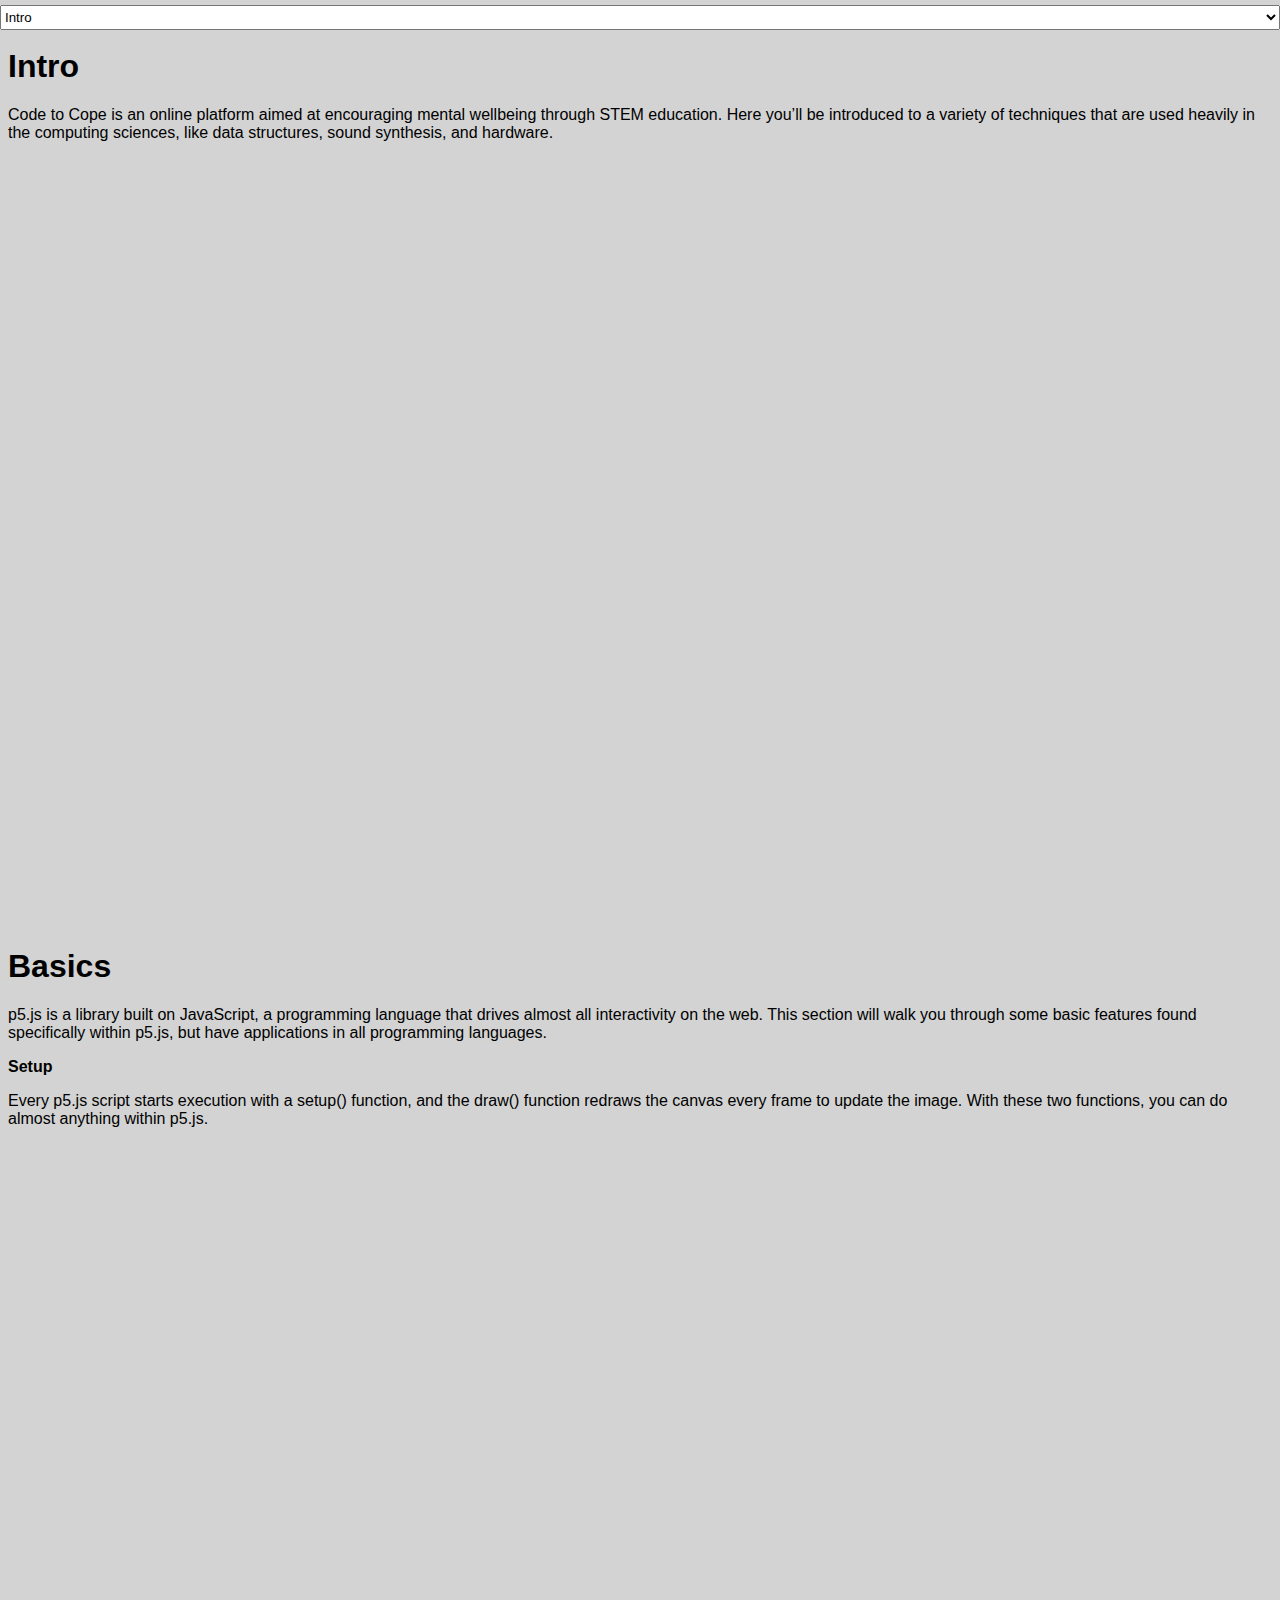
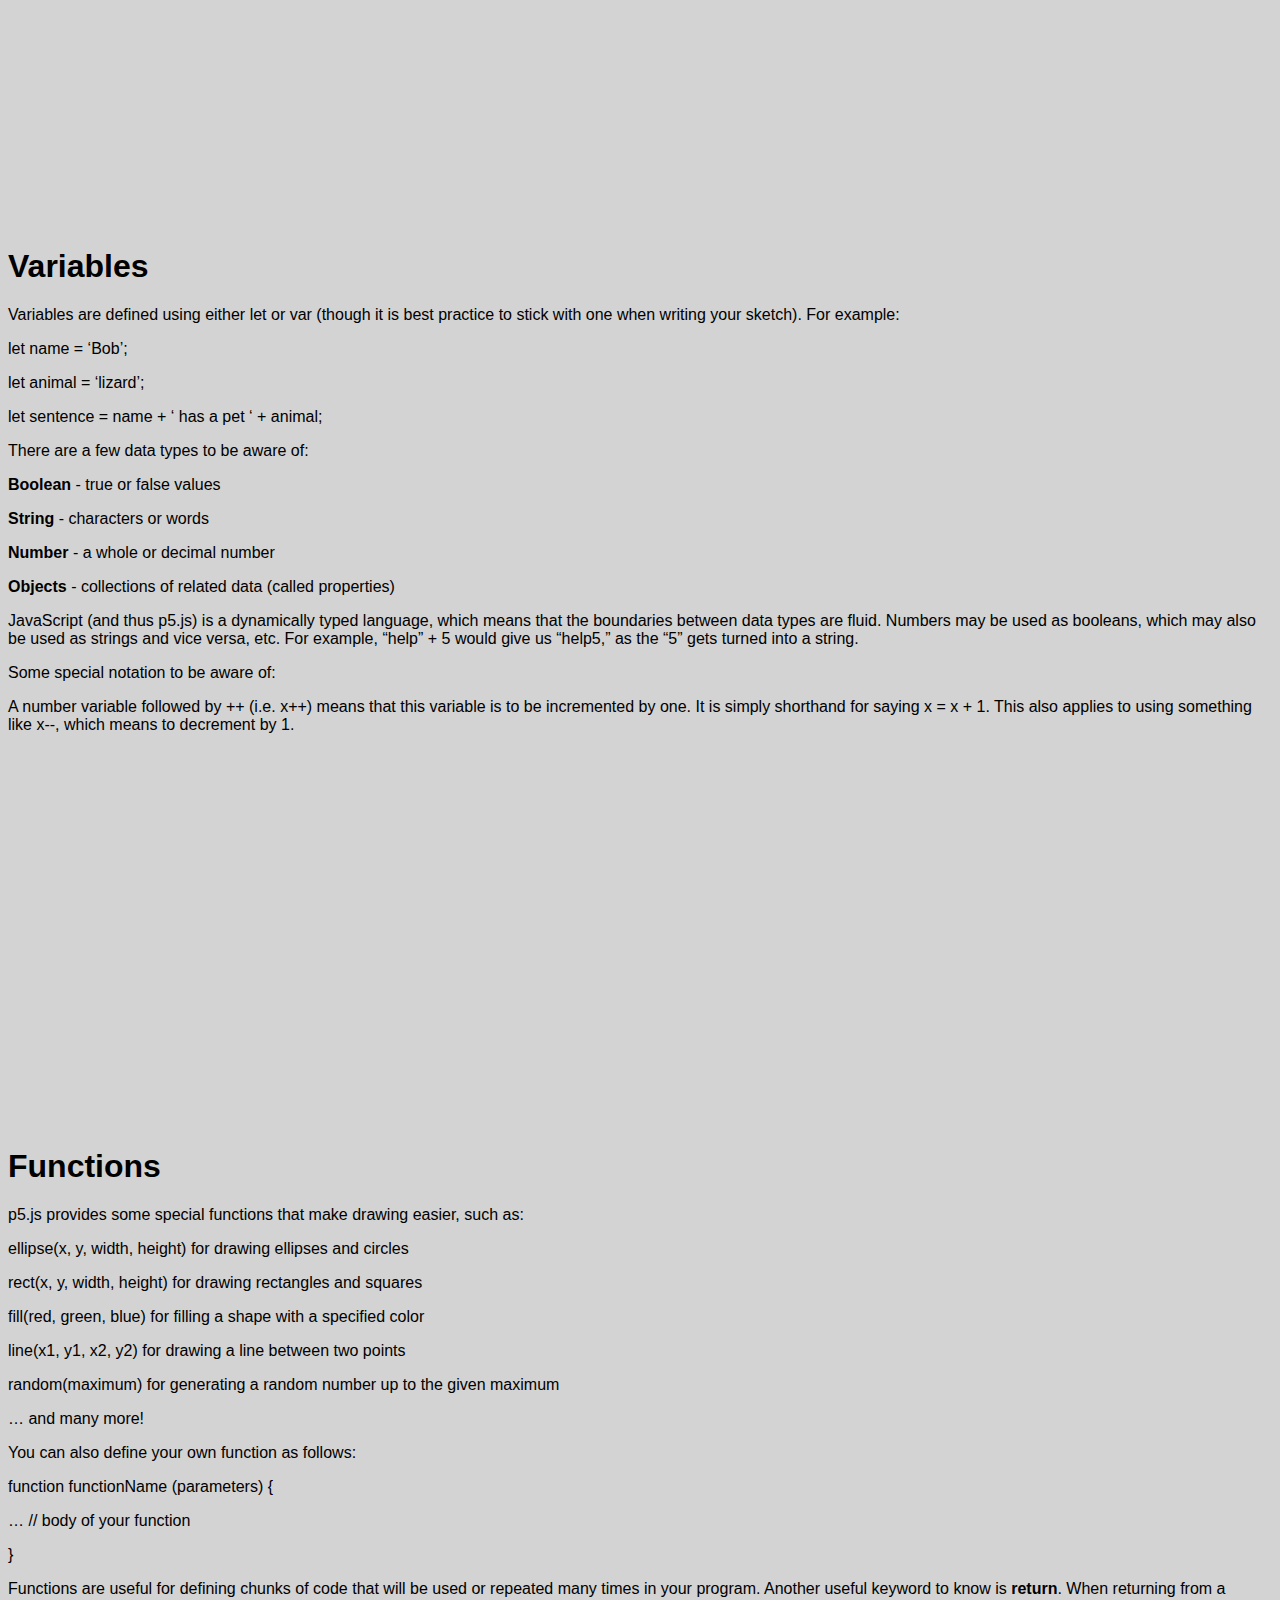
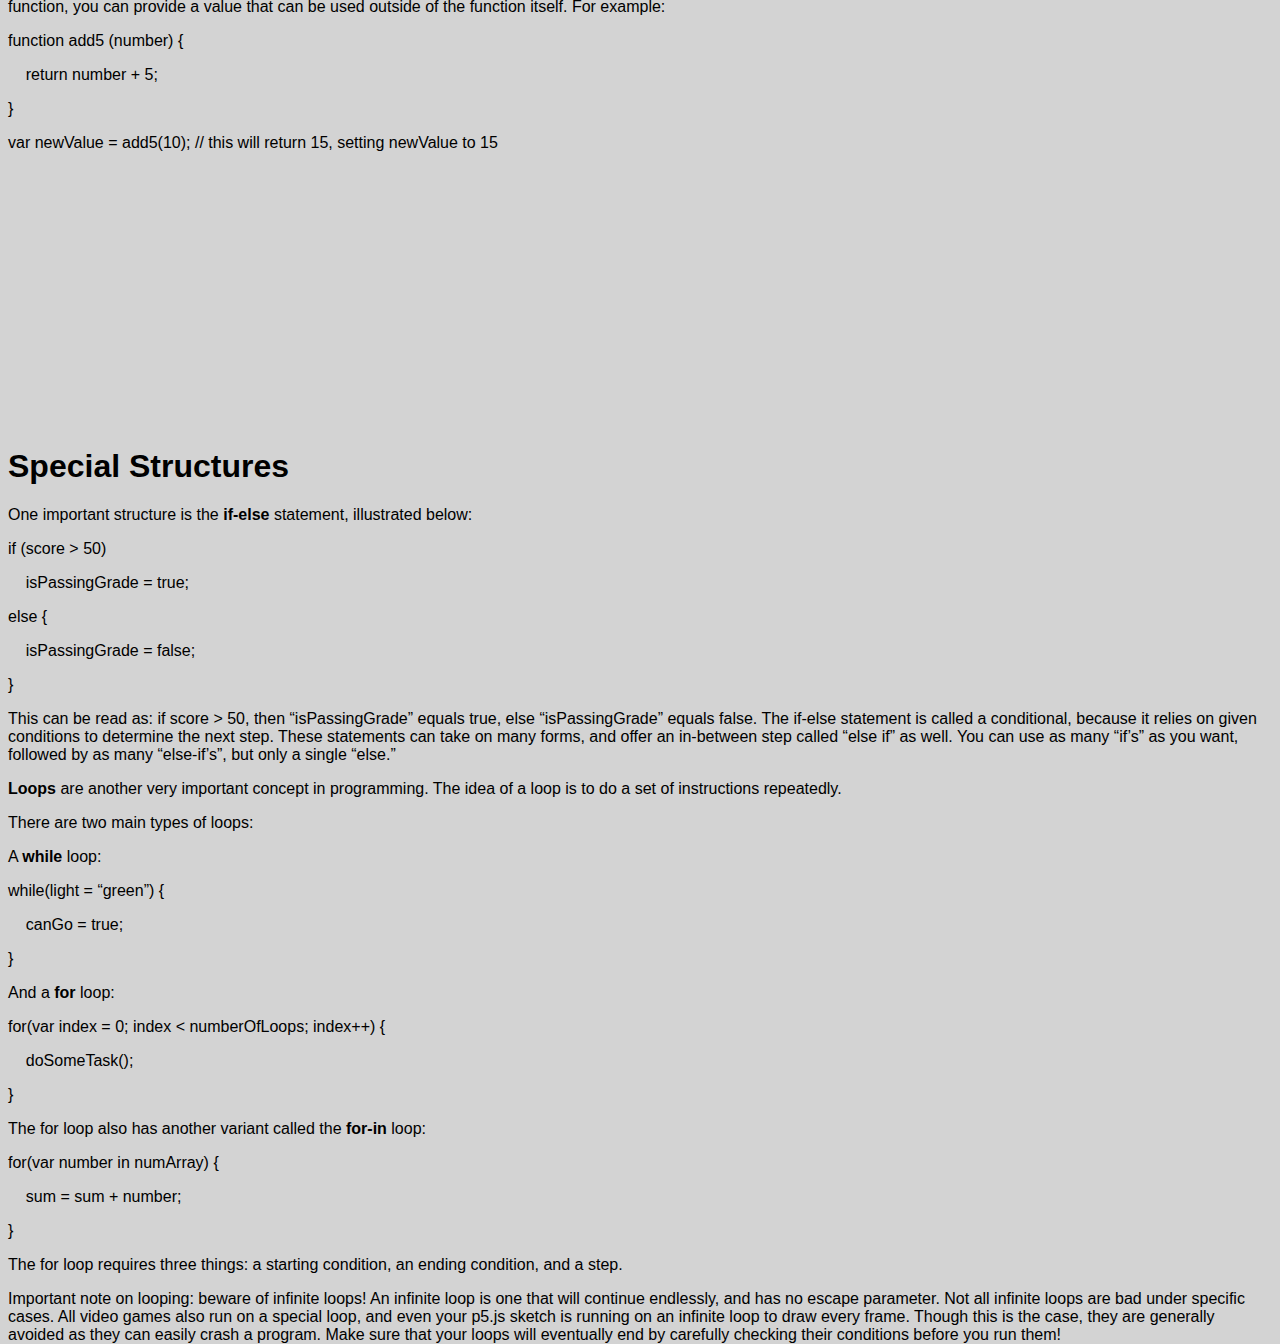
<file: tutorial1.html>
<!DOCTYPE html>
<html lang="">

<head>
    <meta charset="utf-8">
    <meta name="viewport" content="width=device-width, initial-scale=1.0">
    <title>Tutorials</title>
    <style>
        body {
            display: flex;
            flex-wrap: wrap;
            background-color: lightgray;
        }

        html {
            border: 0;
            margin: 0;
            padding: 0;
        }

        section {
            width: 100%;
            height: 100vh;
            margin: 0px 0px;
            font-family: 'Franklin Gothic Medium', 'Arial Narrow', Arial, sans-serif;
        }

        section h1 {
            margin-top: 40px;
        }

        section p {
            font-family: Arial, Helvetica, sans-serif;
        }

        select {
            width: 100%;
            height: 25px;
            right: 0;
            top: 0;
            margin: 5px 0px;
            position: fixed;
            z-index: 10;
        }
    </style>
</head>

<body>
    <select id="contents" onchange="goTo();">
        <option>Intro</option>
        <option>Basics</option>
        <option>Variables</option>
        <option>Functions</option>
        <option>Special Structures</option>
    </select>
    <section id="Intro">
        <h1>Intro</h1>
        <p>Code to Cope is an online platform aimed at encouraging mental wellbeing through STEM education. Here you’ll
            be introduced to a variety of techniques that are used heavily in the computing sciences, like data
            structures, sound synthesis, and hardware.</p>
    </section>
    <section id="Basics">
        <h1>Basics</h1>
        <p>p5.js is a library built on JavaScript, a programming language that drives almost all interactivity on the
            web. This section will walk you through some basic features found specifically within p5.js, but have
            applications in all programming languages.</p>
        <p><strong>Setup</strong></p>
        <p>Every p5.js script starts execution with a setup() function, and the draw() function redraws the canvas every
            frame to update the image. With these two functions, you can do almost anything within p5.js.</p>
    </section>
    <section id="Variables">
        <h1>Variables</h1>
        <p>Variables are defined using either let or var (though it is best practice to stick with one when writing your
            sketch). For example:</p>
        <p>let name = &lsquo;Bob&rsquo;;</p>
        <p>let animal = &lsquo;lizard&rsquo;;</p>
        <p>let sentence = name + &lsquo; has a pet &lsquo; + animal;</p>
        <p>There are a few data types to be aware of:</p>
        <p><strong>Boolean</strong> - true or false values</p>
        <p><strong>String</strong> - characters or words</p>
        <p><strong>Number</strong> - a whole or decimal number</p>
        <p><strong>Objects</strong> - collections of related data (called properties)</p>
        <p>JavaScript (and thus p5.js) is a dynamically typed language, which means that the boundaries between data
            types are fluid. Numbers may be used as booleans, which may also be used as strings and vice versa, etc. For
            example, &ldquo;help&rdquo; + 5 would give us &ldquo;help5,&rdquo; as the &ldquo;5&rdquo; gets turned into a
            string.</p>
        <p>Some special notation to be aware of:</p>
        <p>A number variable followed by ++ (i.e. x++) means that this variable is to be incremented by one. It is
            simply shorthand for saying x = x + 1. This also applies to using something like x--, which means to
            decrement by 1.</p>
    </section>
    <section id="Functions">
        <h1>Functions</h1>
        <p>p5.js provides some special functions that make drawing easier, such as:</p>
        <p>ellipse(x, y, width, height) for drawing ellipses and circles</p>
        <p>rect(x, y, width, height) for drawing rectangles and squares</p>
        <p>fill(red, green, blue) for filling a shape with a specified color</p>
        <p>line(x1, y1, x2, y2) for drawing a line between two points</p>
        <p>random(maximum) for generating a random number up to the given maximum</p>
        <p>&hellip; and many more!</p>
        <p>You can also define your own function as follows:</p>
        <p>function functionName (parameters) {</p>
        <p>&hellip; // body of your function</p>
        <p>}</p>
        <p>Functions are useful for defining chunks of code that will be used or repeated many times in your program.
            Another useful keyword to know is <strong>return</strong>. When returning from a function, you can provide a
            value that can be used outside of the function itself. For example:</p>
        <p>function add5 (number) {</p>
        <p>&nbsp;&nbsp;&nbsp;&nbsp;return number + 5;</p>
        <p>}</p>
        <p>var newValue = add5(10); // this will return 15, setting newValue to 15</p>
    </section>
    <section id="Special Structures">
        <h1>Special Structures</h1>
        <p>One important structure is the<strong> if-else </strong>statement, illustrated below:</p>
        <p>if (score &gt; 50)&nbsp;</p>
        <p>&nbsp;&nbsp;&nbsp;&nbsp;isPassingGrade = true;</p>
        <p>else {</p>
        <p>&nbsp;&nbsp;&nbsp;&nbsp;isPassingGrade = false;</p>
        <p>}</p>
        <p>This can be read as: if score &gt; 50, then &ldquo;isPassingGrade&rdquo; equals true, else
            &ldquo;isPassingGrade&rdquo; equals false. The if-else statement is called a conditional, because it relies
            on given conditions to determine the next step. These statements can take on many forms, and offer an
            in-between step called &ldquo;else if&rdquo; as well. You can use as many &ldquo;if&rsquo;s&rdquo; as you
            want, followed by as many &ldquo;else-if&rsquo;s&rdquo;, but only a single &ldquo;else.&rdquo;</p>
        <p><strong>Loops </strong>are another very important concept in programming. The idea of a loop is to do a set
            of instructions repeatedly.</p>
        <p>There are two main types of loops:</p>
        <p>A <strong>while </strong>loop:</p>
        <p>while(light = &ldquo;green&rdquo;) {</p>
        <p>&nbsp;&nbsp;&nbsp;&nbsp;canGo = true;</p>
        <p>}</p>
        <p>And a <strong>for </strong>loop:</p>
        <p>for(var index = 0; index &lt; numberOfLoops; index++) {</p>
        <p>&nbsp;&nbsp;&nbsp;&nbsp;doSomeTask();</p>
        <p>}</p>
        <p>The for loop also has another variant called the <strong>for-in </strong>loop:</p>
        <p>for(var number in numArray) {</p>
        <p>&nbsp;&nbsp;&nbsp;&nbsp;sum = sum + number;</p>
        <p>}</p>
        <p>The for loop requires three things: a starting condition, an ending condition, and a step.</p>
        <p>Important note on looping: beware of infinite loops! An infinite loop is one that will continue endlessly,
            and has no escape parameter. Not all infinite loops are bad under specific cases. All video games also run
            on a special loop, and even your p5.js sketch is running on an infinite loop to draw every frame. Though
            this is the case, they are generally avoided as they can easily crash a program. Make sure that your loops
            will eventually end by carefully checking their conditions before you run them!</p>
    </section>
</body>

<script>
    function goTo() {
        var index = document.getElementById("contents").selectedIndex;
        var body = document.getElementsByTagName("section");
        var id = body[index].id;

        window.location.hash = id;
    }
</script>

</html>
</file>
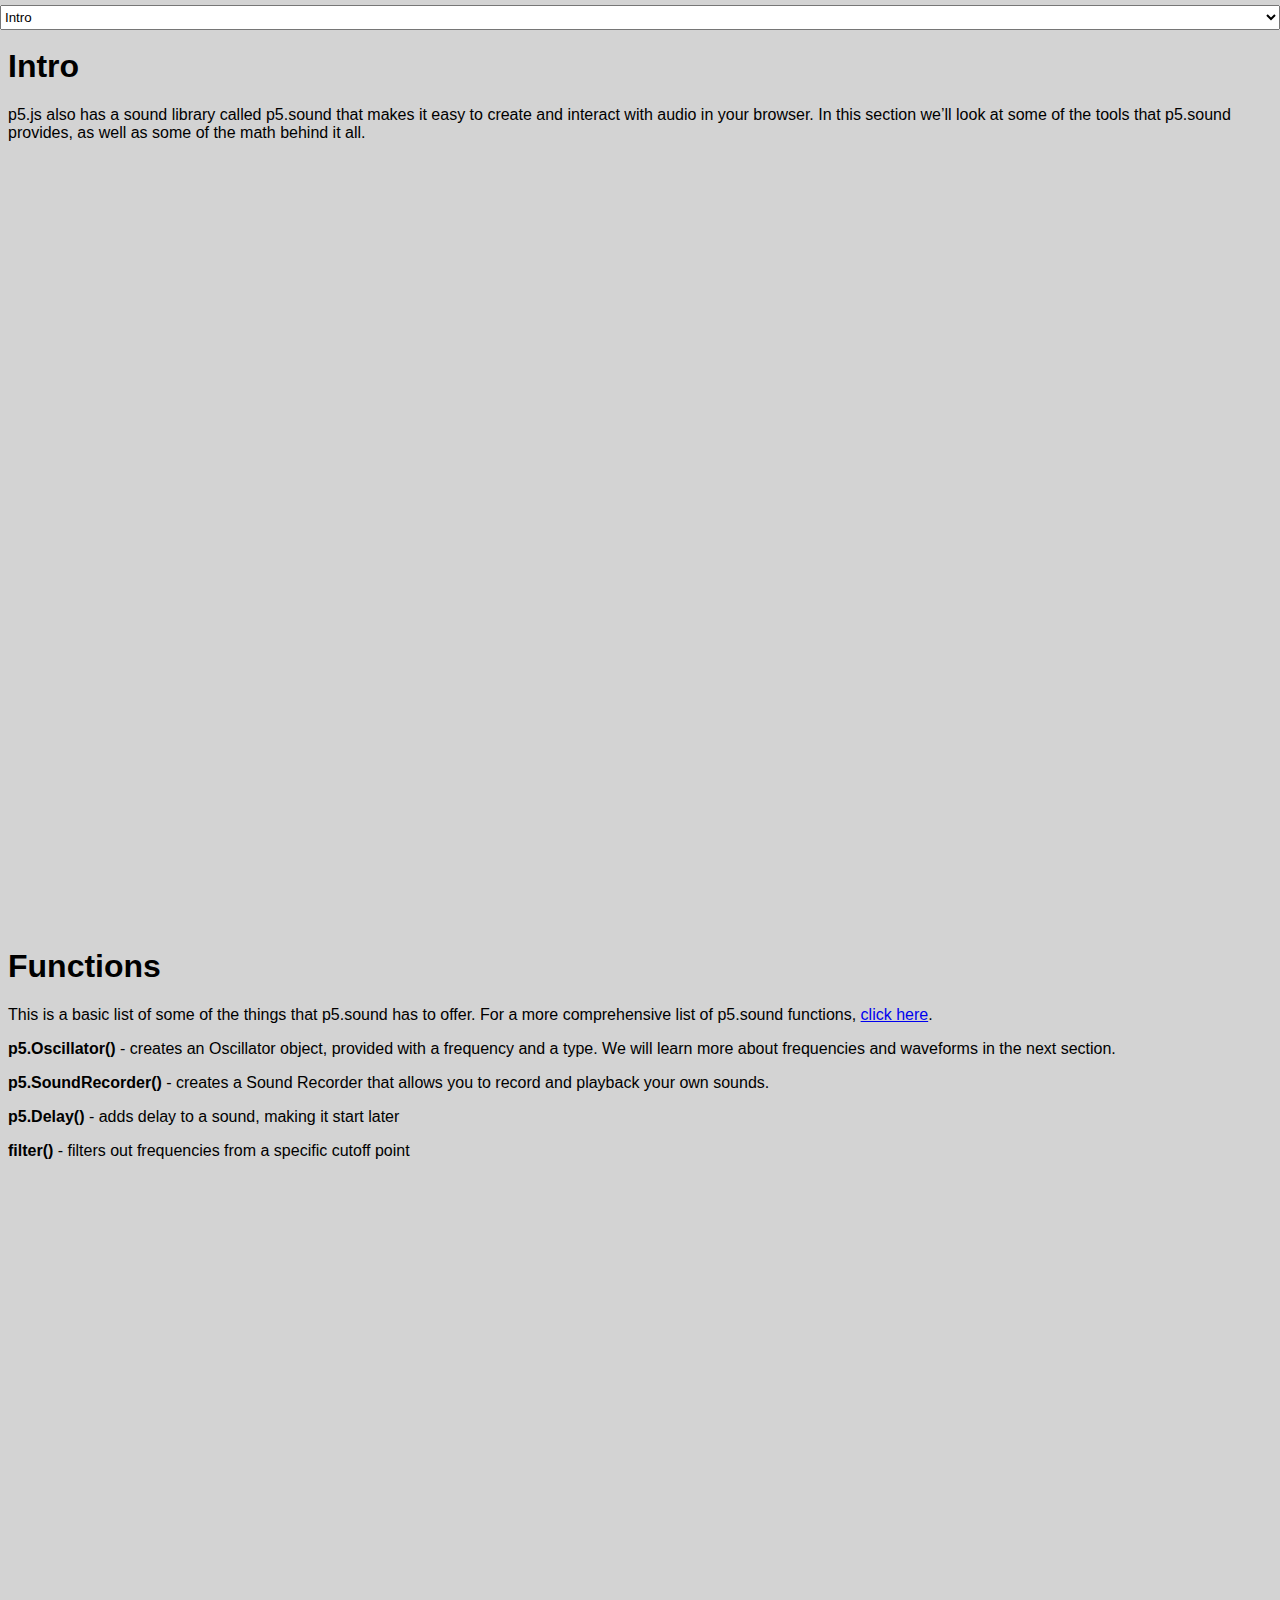
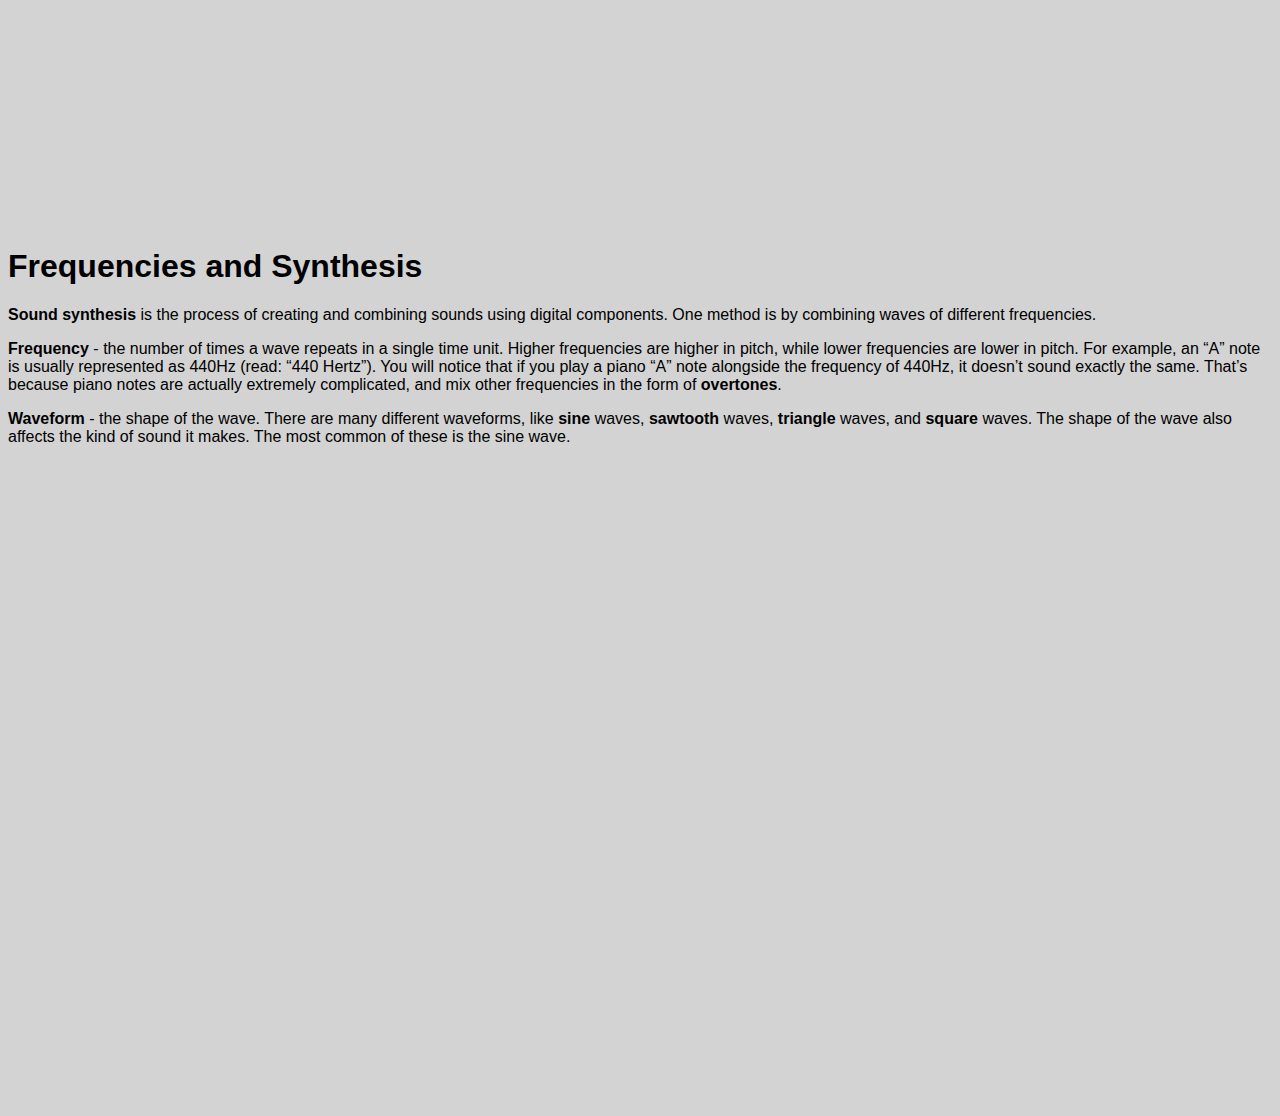
<file: tutorial2.html>
<!DOCTYPE html>
<html lang="">

<head>
    <meta charset="utf-8">
    <meta name="viewport" content="width=device-width, initial-scale=1.0">
    <title>Tutorials</title>
    <style>
        body {
            display: flex;
            flex-wrap: wrap;
            background-color: lightgray;
        }

        html {
            border: 0;
            margin: 0;
            padding: 0;
        }

        section {
            width: 100%;
            height: 100vh;
            margin: 0px 0px;
            font-family: 'Franklin Gothic Medium', 'Arial Narrow', Arial, sans-serif;
        }

        section h1 {
            margin-top: 40px;
        }

        section p {
            font-family: Arial, Helvetica, sans-serif;
        }

        select {
            width: 100%;
            height: 25px;
            right: 0;
            top: 0;
            margin: 5px 0px;
            position: fixed;
            z-index: 10;
        }
    </style>
</head>

<body>
    <select id="contents" onchange="goTo();">
        <option>Intro</option>
        <option>Functions</option>
        <option>Frequencies and Synthesis</option>
    </select>
    <section id="Intro">
        <h1>Intro</h1>
        <p>p5.js also has a sound library called p5.sound that makes it easy to create and interact with audio in your
            browser. In this section we’ll look at some of the tools that p5.sound provides, as well as some of the math
            behind it all.</p>
    </section>
    <section id="Functions">
        <h1>Functions</h1>
        <p>This is a basic list of some of the things that p5.sound has to offer. For a more comprehensive list of
            p5.sound functions, <a href="https://p5js.org/reference/#/libraries/p5.sound" target="_blank"
                rel="noopener">click here</a>.&nbsp;</p>
        <p><strong>p5.Oscillator() </strong>- creates an Oscillator object, provided with a frequency and a type. We
            will learn more about frequencies and waveforms in the next section.</p>
        <p><strong>p5.SoundRecorder()</strong> - creates a Sound Recorder that allows you to record and playback your
            own sounds.</p>
        <p><strong>p5.Delay()</strong> - adds delay to a sound, making it start later</p>
        <p><strong>filter()</strong> - filters out frequencies from a specific cutoff point</p>
    </section>
    <section id="Frequencies and Synthesis">
        <h1>Frequencies and Synthesis</h1>
        <p><strong>Sound synthesis </strong>is the process of creating and combining sounds using digital components.
            One method is by combining waves of different frequencies.</p>
        <p><strong>Frequency </strong>- the number of times a wave repeats in a single time unit. Higher frequencies are
            higher in pitch, while lower frequencies are lower in pitch. For example, an &ldquo;A&rdquo; note is usually
            represented as 440Hz (read: &ldquo;440 Hertz&rdquo;). You will notice that if you play a piano
            &ldquo;A&rdquo; note alongside the frequency of 440Hz, it doesn&rsquo;t sound exactly the same. That&rsquo;s
            because piano notes are actually extremely complicated, and mix other frequencies in the form of
            <strong>overtones</strong>.</p>
        <p><strong>Waveform </strong>- the shape of the wave. There are many different waveforms, like <strong>sine
            </strong>waves, <strong>sawtooth </strong>waves, <strong>triangle </strong>waves, and <strong>square
            </strong>waves. The shape of the wave also affects the kind of sound it makes. The most common of these is
            the sine wave.</p>
    </section>
</body>

<script>
    function goTo() {
        var index = document.getElementById("contents").selectedIndex;
        var body = document.getElementsByTagName("section");
        var id = body[index].id;

        window.location.hash = id;
    }
</script>

</html>
</file>
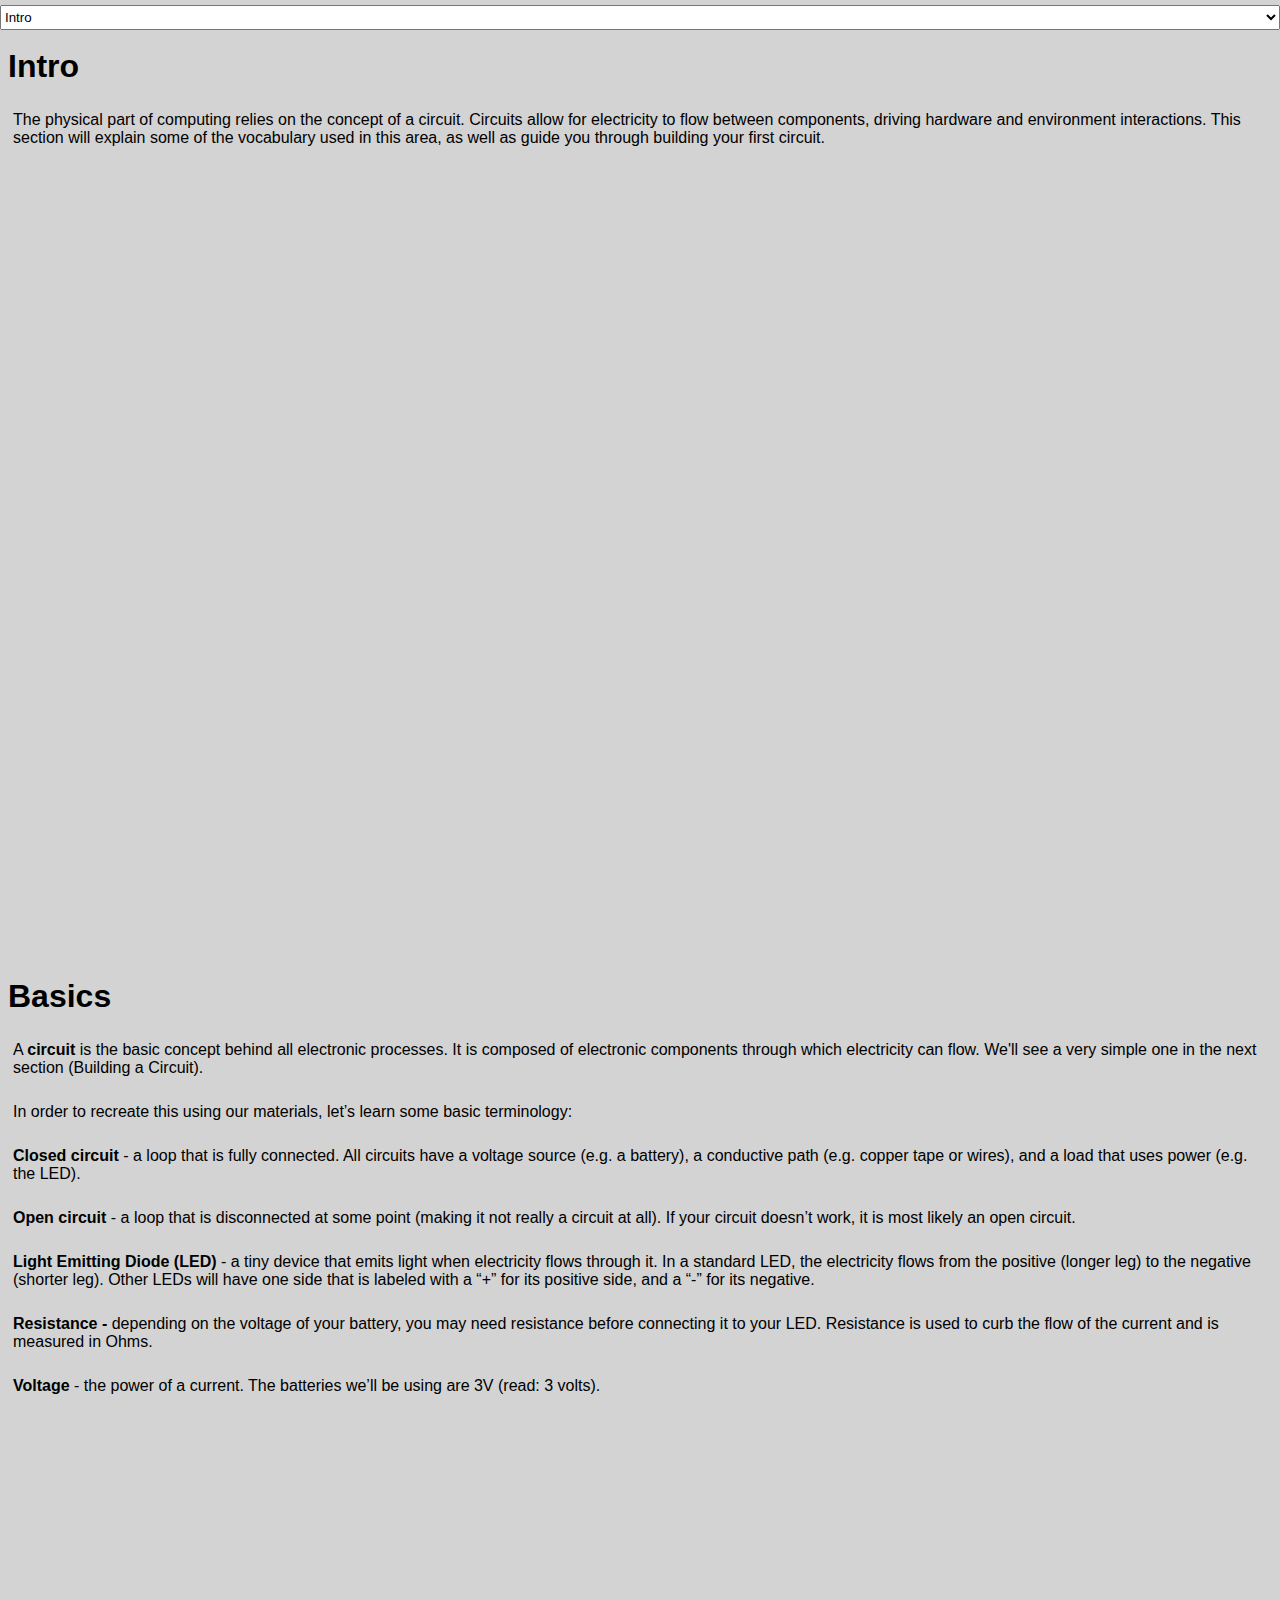
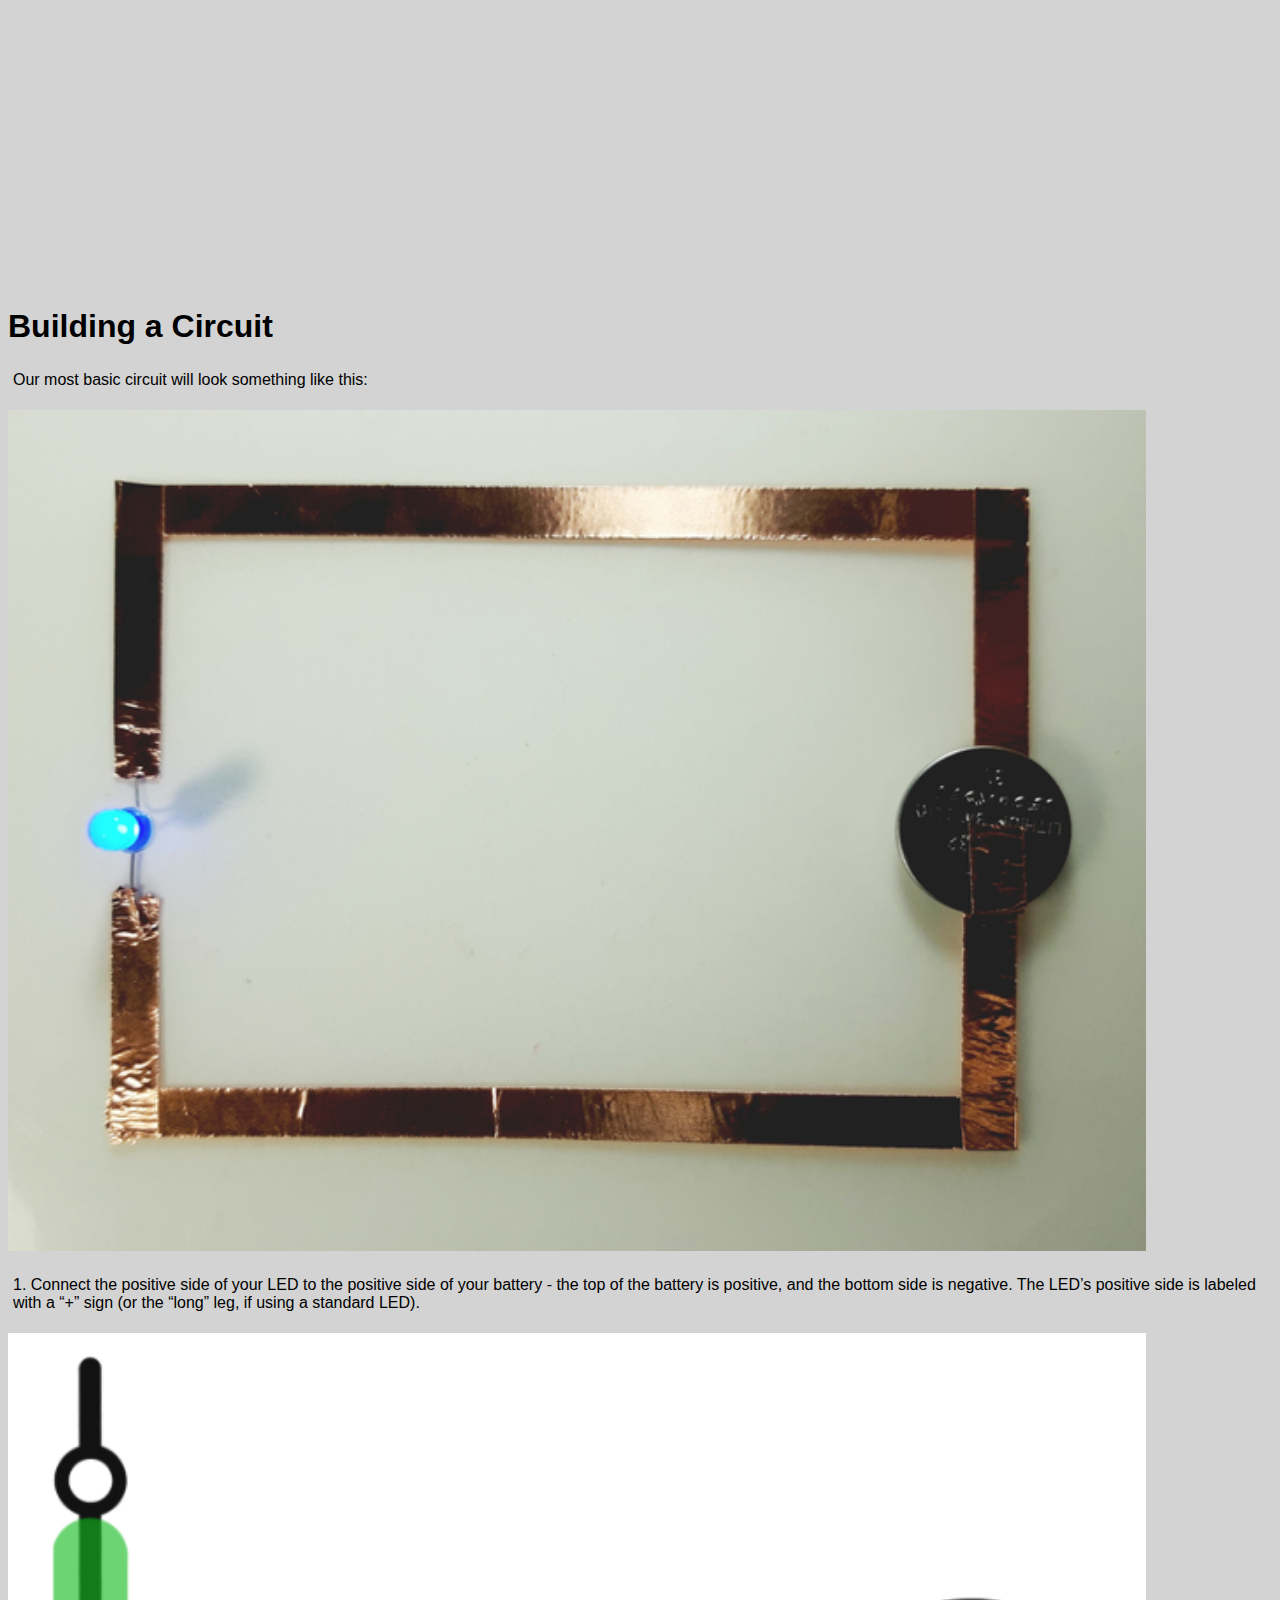
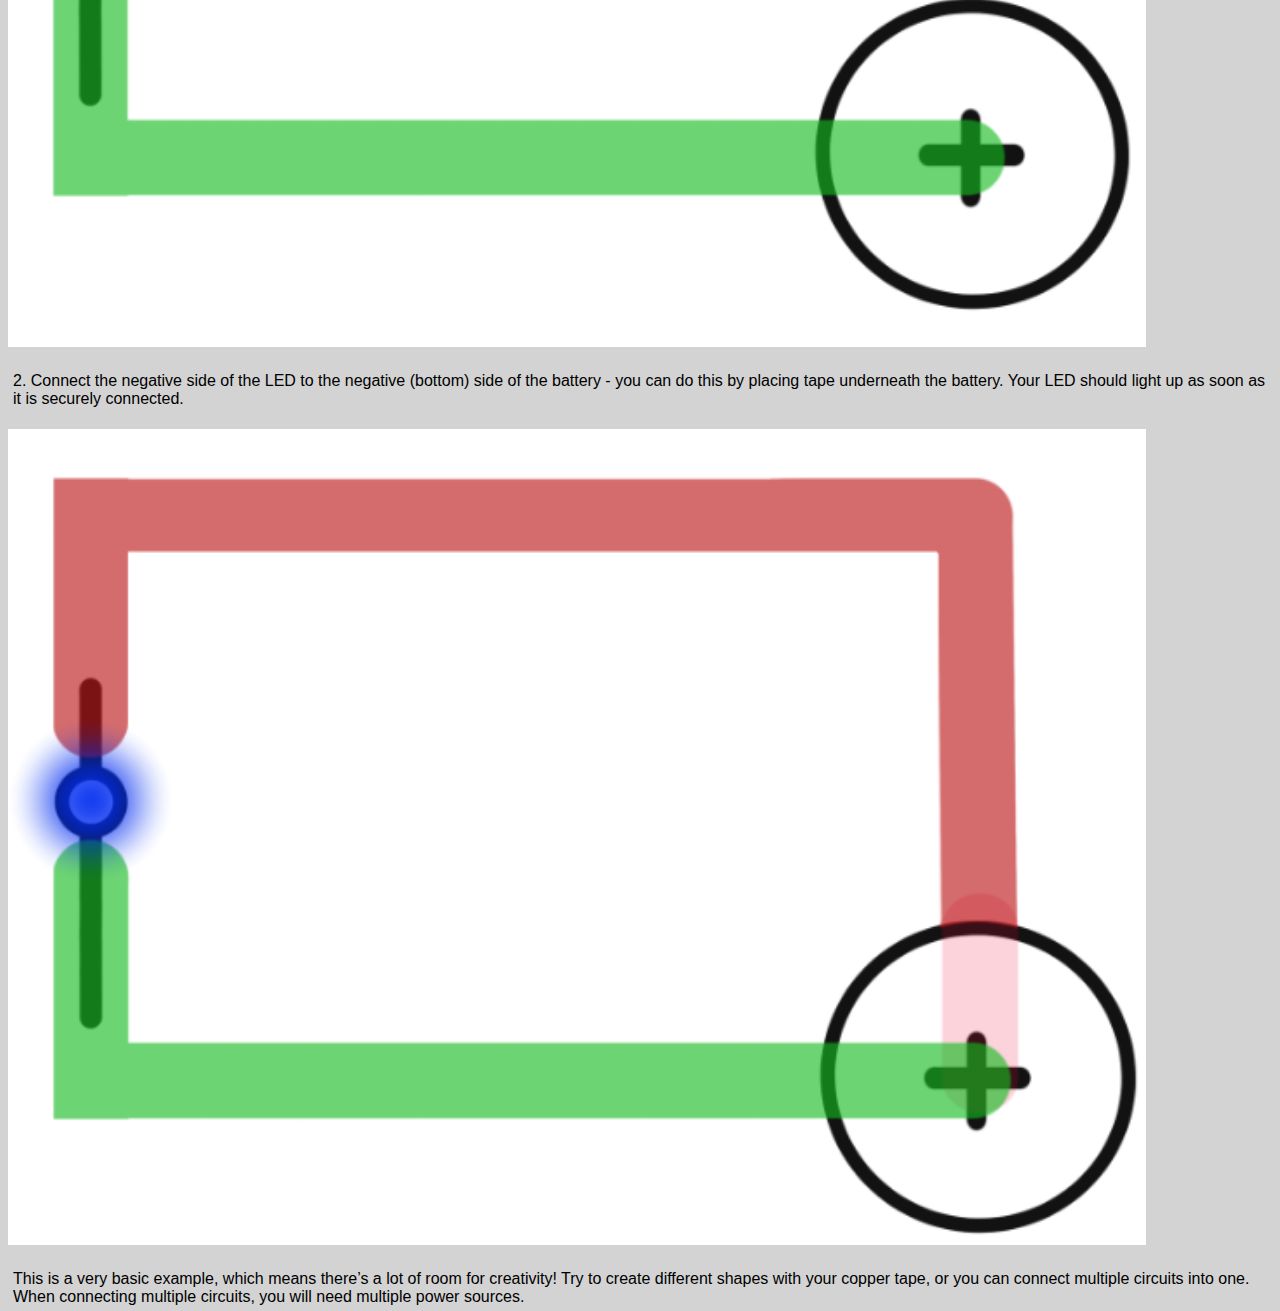
<file: tutorial3.html>
<!DOCTYPE html>
<html lang="">

<head>
    <meta charset="utf-8">
    <meta name="viewport" content="width=device-width, initial-scale=1.0">
    <title>Tutorials</title>
    <style>
        body {
            display: flex;
            flex-wrap: wrap;
            background-color: lightgray;
        }

        html {
            border: 0;
            margin: 0;
            padding: 0;
        }

        section {
            width: 100%;
            height: 100vh;
            margin-bottom: 30px;
            font-family: 'Franklin Gothic Medium', 'Arial Narrow', Arial, sans-serif;
        }

        section p {
            font-family: Arial, Helvetica, sans-serif;
            padding: 5px;
        }

        section img {
            width: 90%;
            height: auto;
            margin-left: auto;
            margin-right: auto;
        }

        section h1 {
            margin-top: 40px;
        }

        select {
            width: 100%;
            height: 25px;
            right: 0;
            top: 0;
            margin: 5px 0px;
            position: fixed;
            z-index: 10;
        }
    </style>
</head>

<body>
    <select id="contents" onchange="goTo();">
        <option>Intro</option>
        <option>Basics</option>
        <option>Building a Circuit</option>
    </select>
    <section id="Intro">
        <h1>Intro</h1>
        <p>The physical part of computing relies on the concept of a circuit. Circuits allow for electricity to flow
            between components, driving hardware and environment interactions. This section will explain some of the
            vocabulary used in this area, as well as guide you through building your first circuit.</p>
    </section>
    <section id="Basics">
        <h1>Basics</h1>
        <p>A <strong>circuit </strong>is the basic concept behind all electronic processes. It is composed of electronic
            components through which electricity can flow. We'll see a very simple one in the next section (Building a
            Circuit).</p>
        <p>In order to recreate this using our materials, let&rsquo;s learn some basic terminology:</p>
        <p><strong>Closed circuit </strong>- a loop that is fully connected. All circuits have a voltage source (e.g. a
            battery), a conductive path (e.g. copper tape or wires), and a load that uses power (e.g. the LED).</p>
        <p><strong>Open circuit</strong> - a loop that is disconnected at some point (making it not really a circuit at
            all). If your circuit doesn&rsquo;t work, it is most likely an open circuit.&nbsp;</p>
        <p><strong>Light Emitting Diode (LED)</strong> - a tiny device that emits light when electricity flows through
            it. In a standard LED, the electricity flows from the positive (longer leg) to the negative (shorter leg).
            Other LEDs will have one side that is labeled with a &ldquo;+&rdquo; for its positive side, and a
            &ldquo;-&rdquo; for its negative.</p>
        <p><strong>Resistance - </strong>depending on the voltage of your battery, you may need resistance before
            connecting it to your LED. Resistance is used to curb the flow of the current and is measured in
            Ohms.&nbsp;</p>
        <p><strong>Voltage</strong> - the power of a current. The batteries we&rsquo;ll be using are 3V (read: 3 volts).
        </p>
    </section>
    <section id="Building a Circuit">
        <h1>Building a Circuit</h1>
        <p>Our most basic circuit will look something like this:</p>
        <img src="img/circuitExample.jpg" />
        <p>1. Connect the positive side of your LED to the positive side of your battery - the top of the battery is
            positive, and the bottom side is negative. The LED&rsquo;s positive side is labeled with a &ldquo;+&rdquo;
            sign (or the &ldquo;long&rdquo; leg, if using a standard LED).</p>
        <img src="img/circuit1.jpg" />
        <p>2. Connect the negative side of the LED to the negative (bottom) side of the battery - you can do this by
            placing tape underneath the battery. Your LED should light up as soon as it is securely connected.</p>
        <img src="img/circuit2.jpg" />
        <p>This is a very basic example, which means there&rsquo;s a lot of room for creativity! Try to create different
            shapes with your copper tape, or you can connect multiple circuits into one. When connecting multiple circuits, you will need multiple power sources.</p>
    </section>
</body>

<script>
    function goTo() {
        var index = document.getElementById("contents").selectedIndex;
        var body = document.getElementsByTagName("section");
        var id = body[index].id;

        window.location.hash = id;
    }
</script>

</html>
</file>
